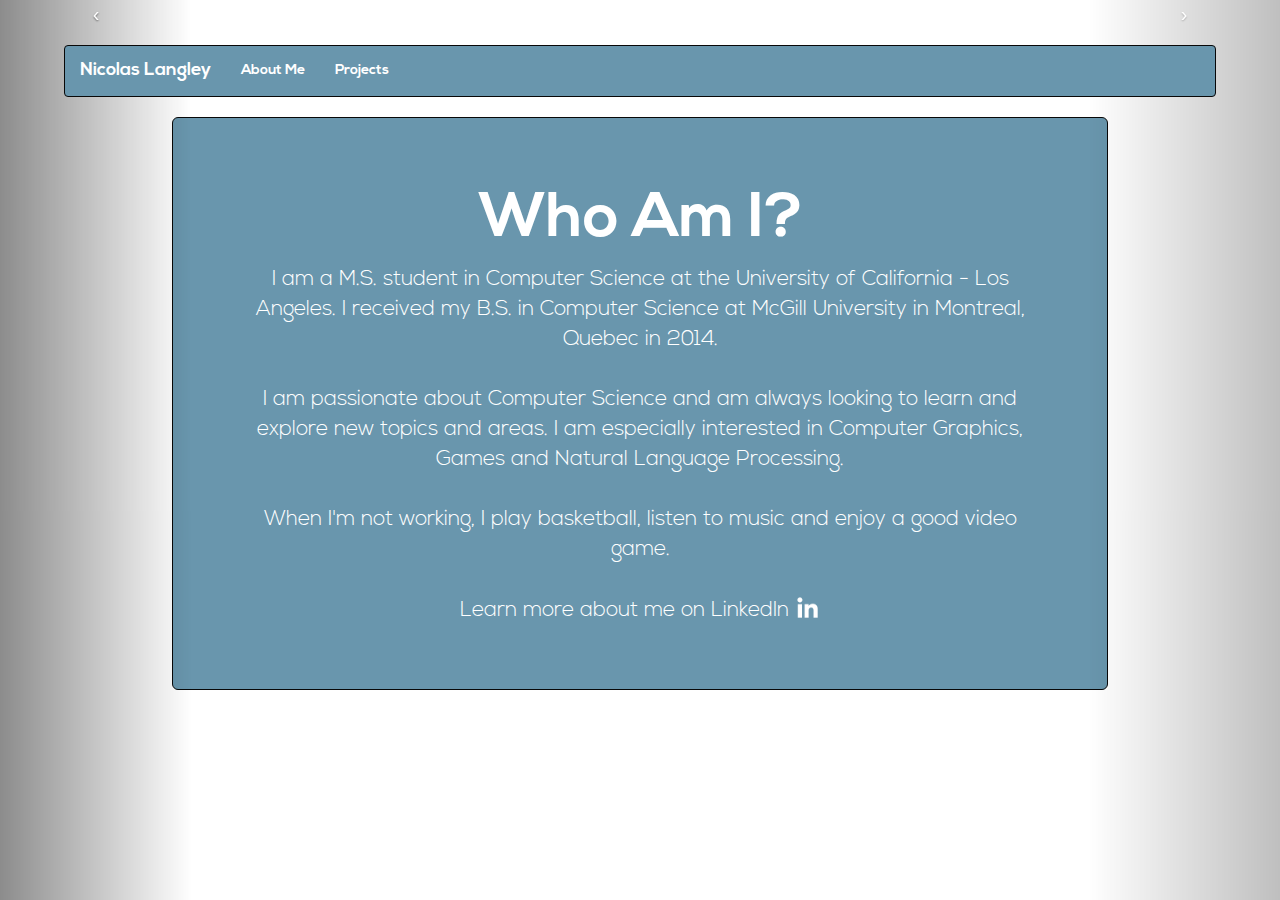
<file: index.html>
<!DOCTYPE html>
<html lang="en">
<head>
    <meta charset="utf-8">
    <meta http-equiv="X-UA-Compatible" content="IE=edge">
    <meta name="viewport" content="width=device-width, initial-scale=1">
    <!-- The above 3 meta tags *must* come first in the head; any other head content must come *after* these tags -->
    <meta name="description" content="">
    <meta name="author" content="">

    <title>Nicolas Langley</title>

    <!-- Bootstrap core CSS -->
    <link href="css/bootstrap.min.css" rel="stylesheet">
    <!-- Custom CSS -->
    <link href="css/main.css" rel="stylesheet">
</head>
<body>

<div class="container fill">
    <div id="myCarousel" class="carousel slide">
        <nav class="navbar navbar-inverse">
            <div class="container-fluid">
                <div class="navbar-header">
                    <button type="button" class="navbar-toggle collapsed" data-toggle="collapse" data-target="#navbar"
                            aria-expanded="false" aria-controls="navbar">
                        <span class="sr-only">Toggle navigation</span>
                        <span class="icon-bar"></span>
                        <span class="icon-bar"></span>
                        <span class="icon-bar"></span>
                    </button>
                    <a class="navbar-brand" href="#myCarousel" data-slide-to="0">Nicolas Langley</a>
                </div>
                <div id="navbar" class="collapse navbar-collapse">
                    <ul class="nav navbar-nav">
                        <li><a class="active" href="#myCarousel" data-slide-to="0">About Me</a></li>
                        <li><a href="#myCarousel" data-slide-to="1">Projects</a></li>
                    </ul>
                </div>
            </div>
        </nav>
        <div class="carousel-inner">
            <div class="active item">
                <div class="fill home about">
                    <div class="container">
                        <div class="jumbotron content border-0">
                            <h1 class="content-title">Who Am I?</h1>

                            <p class="large">
                                I am a M.S. student in Computer Science at the University of California - Los Angeles.
                                I received my B.S. in Computer Science at McGill University in Montreal, Quebec in 2014.
                                <br><br>
                                I am passionate about Computer Science and am always looking to learn and explore new
                                topics and areas.
                                I am especially interested in Computer Graphics, Games and Natural Language Processing.
                                <br><br>
                                When I'm not working, I play basketball, listen to music and enjoy a good video game.
                                <br><br>

                                Learn more about me on
                                <a href="https://www.linkedin.com/pub/nicolas-langley/38/552/76">
                                    LinkedIn
                                    <img class="logo-image" src="assets/images/linkedin_logo_white.png">
                                </a>
                            </p>
                            <a class="small" href="https://www.linkedin.com/pub/nicolas-langley/38/552/76">
                                <p style="text-align: center;">
                                    <img class="logo-image" src="assets/images/linkedin_logo_white.png">
                                    LinkedIn
                                </p>
                            </a>
                        </div>
                    </div>
                </div>
            </div>
            <div class="item">
                <div class="fill project">
                    <div class="container">
                        <div class="jumbotron content">
                            <h1 class="content-title">What Have I Done?</h1>

                            <p class="large">
                                Currently working on:
                                <br><br>
                                <a href="http://nicolaslangley.github.io/sonos-bar-osx/">
                                    <img class="logo-image" src="assets/images/sonos-bar-logo.png">
                                    SonosBar
                                </a><br>
                                Native MacOS menubar application for controlling your Sonos speakers.
                                <br><br>
                                <a href="http://github.com/nicolaslangley/blackfoot-dictionary-ios">
                                    <img class="logo-image" src="assets/images/blackfootdict-icon.png">
                                    Blackfoot Dictionary
                                </a><br>
                                iOS application that provides a dictionary for the Blackfoot language and can translate
                                between English and Blackfoot. Indigenous languages are
                                struggling to survive and I hope to be able to increase exposure and interest in
                                Blackfoot. <br><br>
                                Check out my other projects on
                                <a href="http://github.com/nicolaslangley">
                                    GitHub
                                    <img class="logo-image" src="assets/images/github_logo_white.png">
                                </a>
                            </p>

                            <div class="small">
                                <p>Currently working on:</p>
                                <br>
                                <a href="http://www.nicolaslangley.me/sonos-bar-osx/">
                                    <p style="text-align: center;">
                                        <img class="logo-image" src="assets/images/sonos-bar-logo.png">
                                        SonosBar
                                    </p>
                                </a>
                                <br>
                                <a href="http://github.com/nicolaslangley/blackfoot-dictionary-ios">
                                    <p style="text-align: center;">
                                        <img class="logo-image" src="assets/images/blackfootdict-icon.png">
                                        Blackfoot Dictionary
                                    </p>
                                </a>
                                <br>
                                <a href="http://github.com/nicolaslangley">
                                    <p style="text-align: center;">
                                        <img class="logo-image" src="assets/images/github_logo_white.png">
                                        GitHub
                                    </p>
                                </a>
                            </div>
                        </div>
                    </div>
                </div>
            </div>
        </div>
        <div class="container">
            <ol class="carousel-indicators">
                <li data-target="#myCarousel" data-slide-to="0" class="active"></li>
                <li data-target="#myCarousel" data-slide-to="1"></li>
            </ol>
        </div>
        <div class="pull-center">
            <a class="carousel-control left" href="#myCarousel" data-slide="prev">‹</a>
            <a class="carousel-control right" href="#myCarousel" data-slide="next">›</a>
        </div>
    </div>
</div>

<!-- Core Javascript -->
<script src="js/jquery.min.js"></script>
<script src="js/bootstrap.min.js"></script>

</body>
</html>
</file>
<file: css/main.css>
html,body{height:100%;}

/* Custom font*/
@font-face {
    font-family: 'nexa-light';
    src: url("../assets/fonts/nexa/Nexa Light.otf");
}
@font-face {
    font-family: 'nexa-bold';
    src: url("../assets/fonts/nexa/Nexa Bold.otf");
}

/* Bootstrap Overrides */
.container{
    padding-right:0;
    padding-left:0;
}
.navbar {
    position:absolute;
    top:5%;
    margin-left:5%;
    z-index:10;
    width:90%;
    background-color: #6996AD;
    background-image: none;
}
.navbar.navbar-inverse a {
    font-family: nexa-bold;
    color: white;
}
.navbar.navbar-inverse li a {
    font-family: nexa-bold;
    color: white;
}
.carousel {
    data-interval: false;
}
.carousel,.item,.active {
    height:100%;
    position: relative;
}
.carousel-inner {
    height:100%;
    top:0;
}


/* Custom CSS */
.large{
    display: inline-block;
}
.small{
    display: none;
}
.fill{
    width: 100%;
    height: 100%;
    background-position: center;
    background-size: contain;
}
.content {
    position: relative;
    text-align: center;
    border: 1px solid #080808;
    box-sizing: border-box;
    background: #6996AD;
    opacity: 1.0;
    margin-top: 10%;
    margin-left: 10%;
    width: 80%;
    /*height: 80%;*/
}
.content h1 {
    font-family: nexa-bold;
    text-align: center;
    color: white;
}
.content p {
    font-family: nexa-light;
    text-align: center;
    color: white;
}
.content a {
    font-family: nexa-light;
    text-align: center;
    color: white;
}
.logo-image {
    width: 25px;
    height: 25px;
    vertical-align: bottom;
    margin-bottom: 6px;
}
.home {
    background-color: white;
}
.about {
    background-color: white;
}
.project {
    background-color: white;
}
</file>
